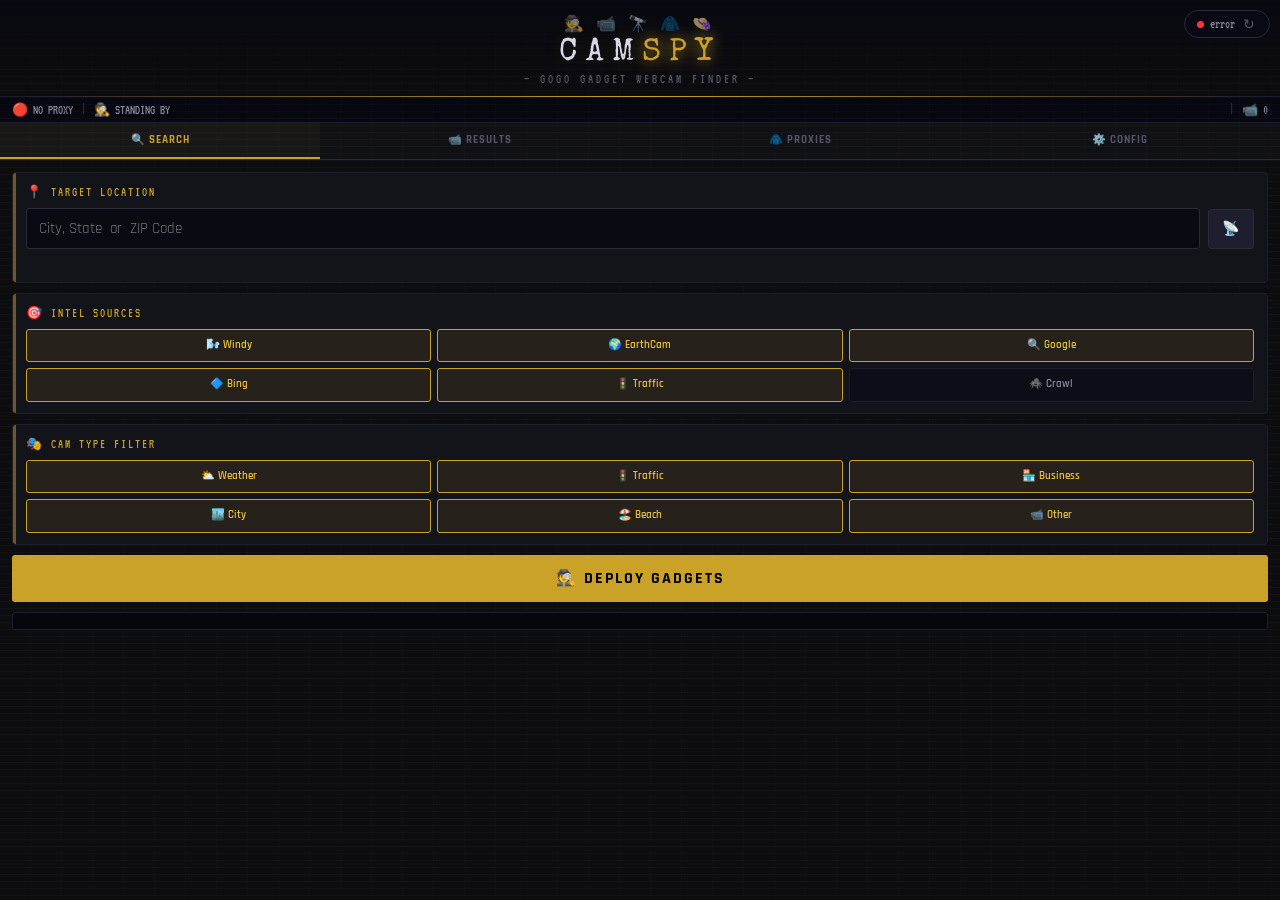
<file: android/app/src/main/assets/index.html>
<!DOCTYPE html>
<html lang="en">
<head>
<meta charset="UTF-8"/>
<meta name="viewport" content="width=device-width, initial-scale=1.0, maximum-scale=1.0, user-scalable=no"/>
<title>CamSpy</title>
<link href="https://fonts.googleapis.com/css2?family=Special+Elite&family=VT323&family=Rajdhani:wght@400;600;700&display=swap" rel="stylesheet"/>
<style>
:root {
  --bg:#0d0d0f; --bg2:#111115; --panel:#13131a;
  --border:#2a2a3a; --border2:#1e1e2e;
  --gold:#c9a227; --gold2:#e8c040;
  --green:#00ff88; --red:#ff3333; --blue:#4499ff;
  --text:#d8d8e8; --text2:#888899; --text3:#555566;
}
*{box-sizing:border-box;margin:0;padding:0;-webkit-tap-highlight-color:transparent;}
html,body{width:100%;height:100%;background:var(--bg);color:var(--text);font-family:'Rajdhani',sans-serif;font-size:15px;overflow:hidden;}
#app{display:flex;flex-direction:column;height:100vh;width:100%;overflow:hidden;position:relative;}

/* Rain bg */
.rain-bg{position:fixed;inset:0;pointer-events:none;z-index:0;
  background:repeating-linear-gradient(180deg,transparent,transparent 6px,rgba(120,160,255,0.04) 6px,rgba(120,160,255,0.04) 7px),
  repeating-linear-gradient(90deg,transparent,transparent 30px,rgba(120,160,255,0.02) 30px,rgba(120,160,255,0.02) 31px);}

/* ── IP Badge ─────────────────────────────────── */
.ip-badge{
  position:absolute;top:10px;right:10px;z-index:100;
  background:rgba(10,10,20,0.92);border:1px solid var(--border);
  border-radius:20px;padding:5px 12px;
  display:flex;align-items:center;gap:6px;
  font-family:'VT323',monospace;font-size:13px;
  backdrop-filter:blur(4px);
}
.ip-dot{width:7px;height:7px;border-radius:50%;background:var(--text3);flex-shrink:0;transition:background 0.3s;}
.ip-dot.ok{background:var(--green);box-shadow:0 0 6px var(--green);}
.ip-dot.proxy{background:var(--gold);box-shadow:0 0 6px var(--gold);}
.ip-dot.loading{background:var(--blue);animation:pulse 1s ease-in-out infinite;}
.ip-dot.error{background:var(--red);}
.ip-text{color:var(--text2);font-size:13px;}
.ip-refresh{background:none;border:none;color:var(--text3);cursor:pointer;font-size:14px;padding:0 2px;}

/* ── Header ───────────────────────────────────── */
.header{
  padding:14px 16px 10px;
  background:linear-gradient(180deg,#080810 0%,transparent 100%);
  border-bottom:1px solid #1a1a2a;
  position:relative;z-index:1;
  text-align:center;
  flex-shrink:0;
}
.header::after{content:'';position:absolute;bottom:-1px;left:0;right:0;height:1px;
  background:linear-gradient(90deg,transparent,var(--gold),transparent);}
.emoji-row{font-size:16px;letter-spacing:4px;opacity:0.6;margin-bottom:3px;}
.title{font-family:'Special Elite',cursive;font-size:32px;letter-spacing:8px;
  color:var(--text);text-shadow:0 0 20px rgba(201,162,39,0.2);line-height:1;}
.title span{color:var(--gold);text-shadow:0 0 15px var(--gold);}
.subtitle{font-family:'VT323',monospace;font-size:13px;color:var(--text3);letter-spacing:3px;margin-top:3px;}

/* ── Status bar ───────────────────────────────── */
.statusbar{
  display:flex;align-items:center;gap:8px;
  padding:5px 12px;background:#070710;
  font-family:'VT323',monospace;font-size:13px;color:var(--text2);
  border-bottom:1px solid var(--border2);flex-shrink:0;
  overflow:hidden;
}
.sep{color:var(--border);}
#scan-status{flex:1;white-space:nowrap;overflow:hidden;text-overflow:ellipsis;}

/* ── Tabs ─────────────────────────────────────── */
.tabs{display:flex;background:var(--bg2);border-bottom:1px solid var(--border);flex-shrink:0;}
.tab{flex:1;padding:10px 4px;background:none;border:none;
  border-bottom:2px solid transparent;color:var(--text3);
  font-family:'Rajdhani',sans-serif;font-size:11px;font-weight:700;
  letter-spacing:1px;cursor:pointer;transition:all 0.2s;}
.tab.active{color:var(--gold);border-bottom-color:var(--gold);background:rgba(201,162,39,0.05);}

/* ── Content ──────────────────────────────────── */
.tab-content{display:none;flex-direction:column;gap:10px;
  padding:12px 12px;overflow-y:auto;flex:1;position:relative;z-index:1;}
.tab-content.active{display:flex;}

/* ── Panel ────────────────────────────────────── */
.panel{background:var(--panel);border:1px solid var(--border2);border-radius:4px;
  padding:11px 13px;position:relative;}
.panel::before{content:'';position:absolute;top:0;left:0;width:3px;height:100%;
  background:var(--gold);border-radius:4px 0 0 4px;opacity:0.5;}
.panel-label{font-family:'VT323',monospace;font-size:13px;letter-spacing:2px;
  color:var(--gold);margin-bottom:9px;}

/* ── Inputs ───────────────────────────────────── */
.spy-input{background:#0a0a12;border:1px solid var(--border);color:var(--text);
  padding:10px 12px;font-family:'Rajdhani',sans-serif;font-size:15px;
  border-radius:3px;width:100%;outline:none;}
.spy-input:focus{border-color:var(--gold);}
.spy-textarea{width:100%;background:#0a0a12;border:1px solid var(--border);color:var(--text);
  padding:9px 12px;font-family:'VT323',monospace;font-size:13px;
  border-radius:3px;resize:vertical;min-height:80px;line-height:1.6;outline:none;}
.spy-select{background:#0a0a12;border:1px solid var(--border);color:var(--text);
  padding:9px 10px;font-family:'Rajdhani',sans-serif;font-size:14px;
  border-radius:3px;width:100%;outline:none;}
.input-row{display:flex;gap:8px;align-items:center;}

/* ── Buttons ──────────────────────────────────── */
.spy-btn{cursor:pointer;border:none;font-family:'Rajdhani',sans-serif;font-weight:700;
  letter-spacing:1px;border-radius:3px;padding:10px 18px;font-size:14px;transition:all 0.15s;}
.spy-btn:active{transform:scale(0.97);}
.spy-btn.primary{background:var(--gold);color:#000;}
.spy-btn.secondary{background:#1e1e2e;border:1px solid var(--border);color:var(--text);}
.spy-btn.danger{background:#1a0808;border:1px solid #441111;color:var(--red);}
.spy-btn.big{padding:13px 28px;font-size:16px;letter-spacing:2px;width:100%;}
.spy-btn.sm{padding:6px 12px;font-size:12px;}
.btn-row{display:flex;gap:8px;flex-wrap:wrap;}

/* ── Toggles ──────────────────────────────────── */
.source-grid{display:grid;grid-template-columns:repeat(3,1fr);gap:6px;}
.source-toggle{cursor:pointer;}
.source-toggle input{display:none;}
.toggle-box{display:block;padding:8px 6px;background:#0d0d18;border:1px solid var(--border2);
  border-radius:3px;font-size:11px;font-weight:600;color:var(--text2);
  text-align:center;transition:all 0.15s;line-height:1.4;}
.source-toggle input:checked + .toggle-box{
  background:rgba(201,162,39,0.1);border-color:var(--gold);color:var(--gold2);}

/* ── Proxy mode toggle ────────────────────────── */
.proxy-mode-row{display:flex;gap:8px;margin-bottom:10px;}
.mode-btn{flex:1;padding:8px 6px;background:#0d0d18;border:1px solid var(--border2);
  border-radius:3px;font-size:12px;font-weight:700;color:var(--text2);
  text-align:center;cursor:pointer;letter-spacing:1px;font-family:'Rajdhani',sans-serif;}
.mode-btn.active{background:rgba(201,162,39,0.12);border-color:var(--gold);color:var(--gold2);}

/* ── Log ──────────────────────────────────────── */
.log-box{background:#06060d;border:1px solid var(--border2);border-radius:3px;
  padding:8px 10px;max-height:120px;overflow-y:auto;
  font-family:'VT323',monospace;font-size:13px;line-height:1.7;}
.log-entry{display:block;}
.log-entry.info{color:var(--text3);}
.log-entry.success{color:var(--green);}
.log-entry.warn{color:var(--gold);}
.log-entry.error{color:var(--red);}
.log-entry.source{color:var(--blue);}

/* ── Location tag ─────────────────────────────── */
.location-tag{font-family:'VT323',monospace;font-size:13px;color:var(--green);
  margin-top:6px;min-height:16px;letter-spacing:1px;}

/* ── Results ──────────────────────────────────── */
.results-toolbar{display:flex;gap:8px;align-items:center;padding-bottom:8px;
  border-bottom:1px solid var(--border2);}
.results-toolbar .spy-input{flex:1;}
.results-grid{display:flex;flex-direction:column;gap:8px;}
.result-card{background:var(--panel);border:1px solid var(--border2);
  border-left:3px solid var(--gold);border-radius:4px;overflow:hidden;}
.card-thumb{width:100%;height:80px;background:#08080f;display:flex;
  align-items:center;justify-content:center;font-size:28px;color:var(--text3);}
.card-thumb img{width:100%;height:100%;object-fit:cover;}
.card-body{padding:8px 10px;}
.card-title{font-weight:700;font-size:14px;color:var(--text);
  white-space:nowrap;overflow:hidden;text-overflow:ellipsis;margin-bottom:4px;}
.card-meta{font-family:'VT323',monospace;font-size:12px;color:var(--text3);
  display:flex;gap:6px;flex-wrap:wrap;align-items:center;}
.badge{border-radius:2px;padding:1px 7px;font-size:11px;}
.badge-source{background:rgba(201,162,39,0.1);color:var(--gold);border:1px solid rgba(201,162,39,0.2);}
.badge-live{background:rgba(0,255,136,0.1);color:var(--green);border:1px solid rgba(0,255,136,0.2);}
.card-actions{display:flex;gap:4px;padding:6px 10px;border-top:1px solid var(--border2);}
.card-act{flex:1;padding:5px;background:none;border:1px solid var(--border2);
  border-radius:2px;color:var(--text3);font-size:11px;cursor:pointer;
  font-family:'Rajdhani',sans-serif;font-weight:700;text-align:center;}
.card-act:active{border-color:var(--gold);color:var(--gold);}

/* ── Proxy list ───────────────────────────────── */
.proxy-list{display:flex;flex-direction:column;gap:5px;max-height:260px;overflow-y:auto;}
.proxy-item{display:flex;align-items:center;gap:7px;padding:8px 10px;
  background:#0a0a14;border:1px solid var(--border2);border-radius:3px;
  font-family:'VT323',monospace;font-size:13px;}
.proxy-item.ok{border-left:3px solid var(--green);}
.proxy-item.dead{border-left:3px solid var(--red);opacity:0.45;}
.proxy-item.testing{border-left:3px solid var(--gold);}
.proxy-item.active-proxy{border-left:3px solid var(--gold);background:rgba(201,162,39,0.06);}
.proxy-addr{flex:1;color:var(--text2);overflow:hidden;text-overflow:ellipsis;white-space:nowrap;}
.proxy-lat{color:var(--green);font-size:11px;flex-shrink:0;}
.pact-btn{background:none;border:1px solid var(--border2);color:var(--text3);
  padding:3px 8px;font-size:11px;cursor:pointer;border-radius:2px;
  font-family:'Rajdhani',sans-serif;font-weight:700;flex-shrink:0;}
.pact-btn:active{border-color:var(--gold);color:var(--gold);}

/* ── Settings ─────────────────────────────────── */
.setting-row{display:flex;align-items:center;justify-content:space-between;
  margin-bottom:10px;color:var(--text2);font-size:14px;}
.setting-row label{flex:1;}
.setting-row .spy-input{width:80px;}
.toggle-switch{position:relative;width:44px;height:24px;flex-shrink:0;}
.toggle-switch input{opacity:0;width:0;height:0;}
.toggle-slider{position:absolute;inset:0;background:#1e1e2e;border:1px solid var(--border);
  border-radius:24px;cursor:pointer;transition:0.3s;}
.toggle-slider::before{content:'';position:absolute;height:16px;width:16px;
  left:3px;bottom:3px;background:var(--text3);border-radius:50%;transition:0.3s;}
.toggle-switch input:checked + .toggle-slider{background:rgba(201,162,39,0.2);border-color:var(--gold);}
.toggle-switch input:checked + .toggle-slider::before{transform:translateX(20px);background:var(--gold);}

/* ── Empty state ──────────────────────────────── */
.empty-state{text-align:center;padding:30px 20px;color:var(--text3);font-size:14px;line-height:2;}
.empty-icon{font-size:36px;margin-bottom:8px;opacity:0.4;}

/* ── Search actions ───────────────────────────── */
.search-actions{display:flex;flex-direction:column;gap:8px;}

/* ── Animations ───────────────────────────────── */
@keyframes pulse{0%,100%{opacity:1;}50%{opacity:0.3;}}
@keyframes blink{50%{opacity:0;}}
.blink{animation:blink 1s step-end infinite;}
@keyframes slidein{from{opacity:0;transform:translateY(8px);}to{opacity:1;transform:none;}}
.result-card{animation:slidein 0.25s ease both;}

/* ── Scrollbars ───────────────────────────────── */
::-webkit-scrollbar{width:3px;}
::-webkit-scrollbar-thumb{background:#1e1e2e;}
</style>
</head>
<body>
<div id="app">
  <div class="rain-bg"></div>

  <!-- IP Badge (top right) -->
  <div class="ip-badge" id="ip-badge">
    <div class="ip-dot loading" id="ip-dot"></div>
    <span class="ip-text" id="ip-text">checking...</span>
    <button class="ip-refresh" onclick="refreshIp()" title="Refresh IP">↻</button>
  </div>

  <!-- Header -->
  <div class="header">
    <div class="emoji-row">🕵️ 📹 🔭 🧥 👒</div>
    <div class="title">CAM<span>SPY</span></div>
    <div class="subtitle">— GOGO GADGET WEBCAM FINDER —</div>
  </div>

  <!-- Status bar -->
  <div class="statusbar">
    <span id="proxy-status">🔴 NO PROXY</span>
    <span class="sep">|</span>
    <span id="scan-status">🕵️ STANDING BY</span>
    <span class="sep">|</span>
    <span id="result-count">📹 0</span>
  </div>

  <!-- Tabs -->
  <div class="tabs">
    <button class="tab active" data-tab="search">🔍 SEARCH</button>
    <button class="tab" data-tab="results">📹 RESULTS</button>
    <button class="tab" data-tab="proxies">🧥 PROXIES</button>
    <button class="tab" data-tab="settings">⚙️ CONFIG</button>
  </div>

  <!-- ═══ SEARCH TAB ═══ -->
  <div class="tab-content active" id="tab-search">
    <div class="panel">
      <div class="panel-label">📍 TARGET LOCATION</div>
      <div class="input-row">
        <input type="text" id="location-input" class="spy-input" placeholder="City, State  or  ZIP Code"/>
        <button class="spy-btn secondary" style="padding:10px 13px;flex-shrink:0" onclick="useGeolocation()">📡</button>
      </div>
      <div class="location-tag" id="location-tag"></div>
    </div>

    <div class="panel">
      <div class="panel-label">🎯 INTEL SOURCES</div>
      <div class="source-grid">
        <label class="source-toggle"><input type="checkbox" id="src-windy" checked/><span class="toggle-box">🌬️ Windy</span></label>
        <label class="source-toggle"><input type="checkbox" id="src-earthcam" checked/><span class="toggle-box">🌍 EarthCam</span></label>
        <label class="source-toggle"><input type="checkbox" id="src-google" checked/><span class="toggle-box">🔍 Google</span></label>
        <label class="source-toggle"><input type="checkbox" id="src-bing" checked/><span class="toggle-box">🔷 Bing</span></label>
        <label class="source-toggle"><input type="checkbox" id="src-traffic" checked/><span class="toggle-box">🚦 Traffic</span></label>
        <label class="source-toggle"><input type="checkbox" id="src-crawl"/><span class="toggle-box">🕷️ Crawl</span></label>
      </div>
    </div>

    <div class="panel">
      <div class="panel-label">🎭 CAM TYPE FILTER</div>
      <div class="source-grid">
        <label class="source-toggle"><input type="checkbox" class="cam-type" value="weather" checked/><span class="toggle-box">⛅ Weather</span></label>
        <label class="source-toggle"><input type="checkbox" class="cam-type" value="traffic" checked/><span class="toggle-box">🚦 Traffic</span></label>
        <label class="source-toggle"><input type="checkbox" class="cam-type" value="business" checked/><span class="toggle-box">🏪 Business</span></label>
        <label class="source-toggle"><input type="checkbox" class="cam-type" value="city" checked/><span class="toggle-box">🏙️ City</span></label>
        <label class="source-toggle"><input type="checkbox" class="cam-type" value="beach" checked/><span class="toggle-box">🏖️ Beach</span></label>
        <label class="source-toggle"><input type="checkbox" class="cam-type" value="other" checked/><span class="toggle-box">📹 Other</span></label>
      </div>
    </div>

    <div class="search-actions">
      <button id="search-btn" class="spy-btn primary big" onclick="startSearch()">🕵️ DEPLOY GADGETS</button>
      <button id="stop-btn" class="spy-btn danger big" style="display:none" onclick="stopSearch()">✋ ABORT MISSION</button>
    </div>

    <div class="log-box" id="search-log"></div>
  </div>

  <!-- ═══ RESULTS TAB ═══ -->
  <div class="tab-content" id="tab-results">
    <div class="results-toolbar">
      <input type="text" id="results-filter" class="spy-input" placeholder="🔍 filter..." oninput="renderResults()"/>
      <button class="spy-btn secondary sm" onclick="exportCSV()">💾</button>
    </div>
    <div id="results-grid" class="results-grid">
      <div class="empty-state"><div class="empty-icon">🕵️</div>No intel yet.<br/>Deploy gadgets first.</div>
    </div>
  </div>

  <!-- ═══ PROXIES TAB ═══ -->
  <div class="tab-content" id="tab-proxies">
    <div class="panel">
      <div class="panel-label">🔀 PROXY MODE</div>
      <div class="proxy-mode-row">
        <div class="mode-btn active" id="mode-locked" onclick="setProxyMode('locked')">🔒 LOCKED TO 1</div>
        <div class="mode-btn" id="mode-auto" onclick="setProxyMode('auto')">🔄 AUTO-ROTATE</div>
      </div>
      <div id="mode-desc" style="font-size:12px;color:var(--text3);font-family:'VT323',monospace;letter-spacing:1px;">
        All requests use the same proxy. Tap USE on a proxy to activate it.
      </div>
    </div>

    <div class="panel">
      <div class="panel-label">📥 ADD PROXIES</div>
      <div class="btn-row" style="margin-bottom:8px;">
        <button class="spy-btn secondary sm" onclick="fetchFreeProxies()" id="fetch-btn">📥 Fetch Free</button>
        <button class="spy-btn secondary sm" onclick="testAllProxies()" id="test-btn">🧪 Test All</button>
        <button class="spy-btn danger sm" onclick="clearProxies()">🗑️ Clear</button>
      </div>
      <textarea id="proxy-input" class="spy-textarea" placeholder="Paste proxies (one per line):&#10;192.168.1.1:8080&#10;socks5://10.0.0.1:1080"></textarea>
      <button class="spy-btn primary sm" onclick="addProxies()" style="width:100%">➕ Add to Pool</button>
    </div>

    <div class="panel">
      <div class="panel-label">📋 PROXY POOL <span id="proxy-count" style="color:var(--text3)"></span></div>
      <div id="proxy-list" class="proxy-list">
        <div class="empty-state" style="padding:16px">No proxies loaded.</div>
      </div>
    </div>
  </div>

  <!-- ═══ SETTINGS TAB ═══ -->
  <div class="tab-content" id="tab-settings">
    <div class="panel">
      <div class="panel-label">⏱️ RATE LIMITING</div>
      <div class="setting-row">
        <label>Request delay (ms)</label>
        <input type="number" id="req-delay" class="spy-input" value="2000" min="500" max="30000"/>
      </div>
      <div class="setting-row">
        <label>Random jitter (ms)</label>
        <input type="number" id="req-jitter" class="spy-input" value="1500" min="0" max="10000"/>
      </div>
    </div>
    <div class="panel">
      <div class="panel-label">🔍 SEARCH</div>
      <div class="setting-row">
        <label>Search radius (km)</label>
        <input type="number" id="search-radius" class="spy-input" value="50" min="5" max="500"/>
      </div>
      <div class="setting-row">
        <label>Max results / source</label>
        <input type="number" id="max-results" class="spy-input" value="20" min="5" max="100"/>
      </div>
      <div class="setting-row">
        <label>Rotate User-Agent</label>
        <label class="toggle-switch">
          <input type="checkbox" id="rotate-ua" checked/>
          <span class="toggle-slider"></span>
        </label>
      </div>
    </div>
    <div class="panel">
      <div class="panel-label">💾 DATA</div>
      <div class="btn-row">
        <button class="spy-btn primary sm" onclick="saveSettings()">💾 Save</button>
        <button class="spy-btn danger sm" onclick="clearResults()">🗑️ Clear Results</button>
        <button class="spy-btn secondary sm" onclick="exportJSON()">📤 JSON</button>
      </div>
    </div>
    <div style="text-align:center;padding:16px;color:var(--text3);font-size:12px;font-family:'VT323',monospace;letter-spacing:1px;line-height:2;">
      🕵️ CamSpy v1.0 — GoGo Gadget Webcam Finder<br/>
      Finds publicly shared webcams from businesses,<br/>
      traffic agencies, and public cam directories.<br/>
      For legal use on publicly accessible cameras only.
    </div>
  </div>
</div>

<script src="app.js"></script>
</body>
</html>
</file>
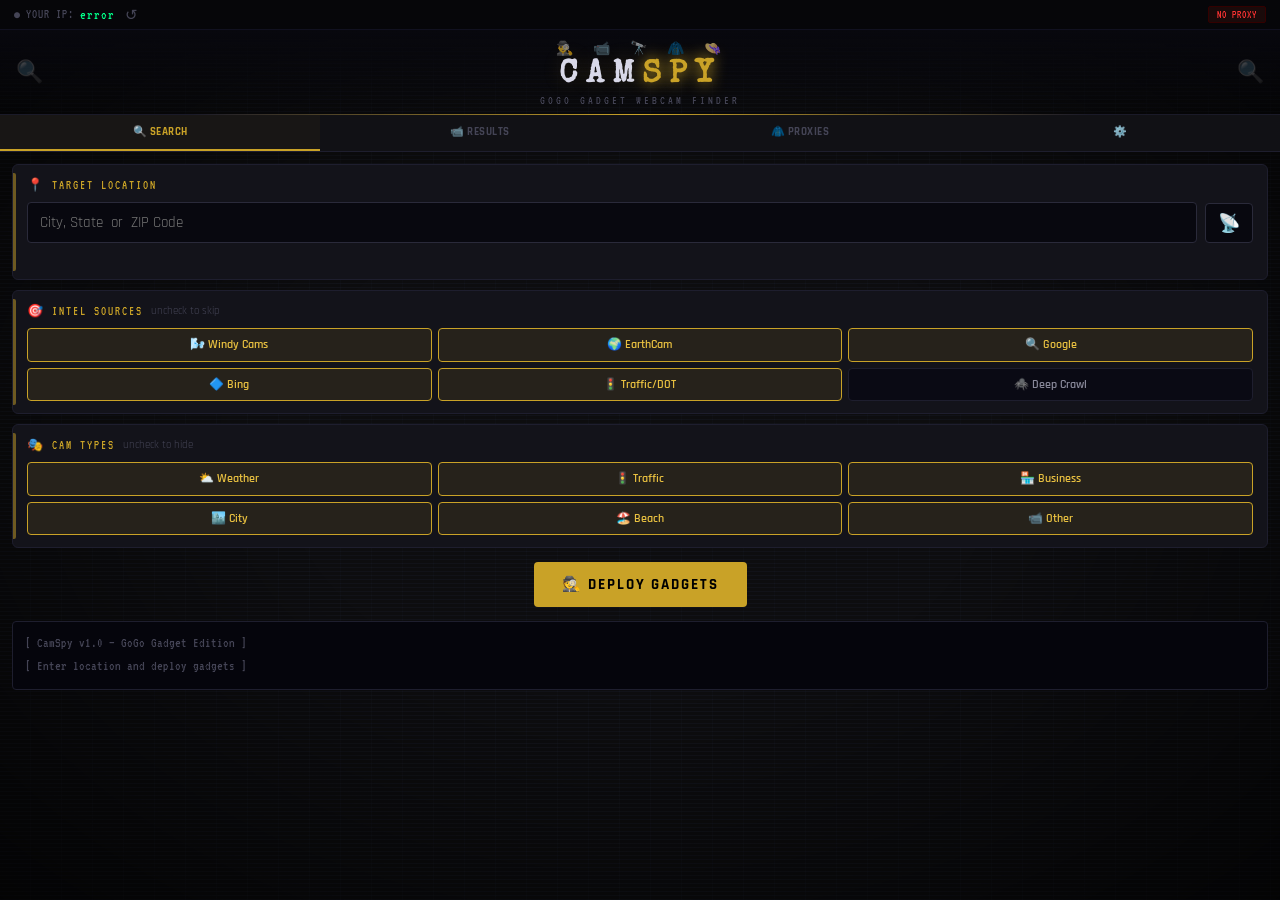
<file: app/src/main/assets/www/index.html>
<!DOCTYPE html>
<html lang="en">
<head>
  <meta charset="UTF-8" />
  <meta name="viewport" content="width=device-width, initial-scale=1.0, maximum-scale=1.0, user-scalable=no" />
  <title>CamSpy</title>
  <link rel="preconnect" href="https://fonts.googleapis.com">
  <link href="https://fonts.googleapis.com/css2?family=Special+Elite&family=VT323&family=Rajdhani:wght@400;600;700&display=swap" rel="stylesheet">
  <link rel="stylesheet" href="css/app.css" />
</head>
<body>
  <div id="app">

    <!-- Animated rain background -->
    <div class="bg-layer">
      <div class="rain-canvas" id="rainCanvas"></div>
      <div class="vignette"></div>
    </div>

    <!-- ═══ IP STATUS BAR (top corner) ═══ -->
    <div class="ip-bar">
      <div class="ip-indicator" id="ipIndicator">
        <span class="ip-dot" id="ipDot">●</span>
        <span class="ip-label">YOUR IP:</span>
        <span class="ip-value" id="ipValue">checking...</span>
        <button class="ip-refresh" id="ipRefreshBtn" title="Refresh IP">↺</button>
      </div>
      <div class="ip-proxy-badge" id="proxyBadge">NO PROXY</div>
    </div>

    <!-- ═══ HEADER ═══ -->
    <header class="header">
      <div class="header-spy-left">🔍</div>
      <div class="header-center">
        <div class="header-emojis">🕵️‍♂️ &nbsp;📹&nbsp; 🔭 &nbsp;🧥&nbsp; 👒</div>
        <h1 class="title">CAM<span class="gold">SPY</span></h1>
        <div class="subtitle">GOGO GADGET WEBCAM FINDER</div>
      </div>
      <div class="header-spy-right">🔍</div>
    </header>

    <!-- ═══ TABS ═══ -->
    <nav class="tabs">
      <button class="tab active" data-tab="search">🔍 SEARCH</button>
      <button class="tab" data-tab="results">📹 RESULTS <span class="badge" id="resultsBadge" style="display:none">0</span></button>
      <button class="tab" data-tab="proxies">🧥 PROXIES <span class="badge proxy-badge-count" id="proxyBadgeCount" style="display:none">0</span></button>
      <button class="tab" data-tab="settings">⚙️</button>
    </nav>

    <!-- ═══ TAB: SEARCH ═══ -->
    <div class="tab-content active" id="tab-search">

      <div class="panel">
        <div class="panel-title">📍 TARGET LOCATION</div>
        <div class="input-row">
          <input type="text" id="locationInput" class="field" placeholder="City, State  or  ZIP Code" />
          <button class="icon-btn" id="geoBtn">📡</button>
        </div>
        <div class="location-resolved" id="locationResolved"></div>
      </div>

      <div class="panel">
        <div class="panel-title">🎯 INTEL SOURCES
          <span class="panel-sub">uncheck to skip</span>
        </div>
        <div class="toggle-grid">
          <label class="tog"><input type="checkbox" id="srcWindy" checked><span>🌬️ Windy Cams</span></label>
          <label class="tog"><input type="checkbox" id="srcEarthcam" checked><span>🌍 EarthCam</span></label>
          <label class="tog"><input type="checkbox" id="srcGoogle" checked><span>🔍 Google</span></label>
          <label class="tog"><input type="checkbox" id="srcBing" checked><span>🔷 Bing</span></label>
          <label class="tog"><input type="checkbox" id="srcTraffic" checked><span>🚦 Traffic/DOT</span></label>
          <label class="tog"><input type="checkbox" id="srcCrawl"><span>🕷️ Deep Crawl</span></label>
        </div>
      </div>

      <div class="panel">
        <div class="panel-title">🎭 CAM TYPES
          <span class="panel-sub">uncheck to hide</span>
        </div>
        <div class="toggle-grid">
          <label class="tog"><input type="checkbox" class="camType" value="weather" checked><span>⛅ Weather</span></label>
          <label class="tog"><input type="checkbox" class="camType" value="traffic" checked><span>🚦 Traffic</span></label>
          <label class="tog"><input type="checkbox" class="camType" value="business" checked><span>🏪 Business</span></label>
          <label class="tog"><input type="checkbox" class="camType" value="city" checked><span>🏙️ City</span></label>
          <label class="tog"><input type="checkbox" class="camType" value="beach" checked><span>🏖️ Beach</span></label>
          <label class="tog"><input type="checkbox" class="camType" value="other" checked><span>📹 Other</span></label>
        </div>
      </div>

      <div class="search-actions">
        <button class="btn-primary big" id="searchBtn">🕵️ DEPLOY GADGETS</button>
        <button class="btn-danger big" id="stopBtn" style="display:none">✋ ABORT</button>
      </div>

      <div class="log-box" id="logBox">
        <div class="log-line info">[ CamSpy v1.0 — GoGo Gadget Edition ]</div>
        <div class="log-line info">[ Enter location and deploy gadgets ]</div>
      </div>

    </div>

    <!-- ═══ TAB: RESULTS ═══ -->
    <div class="tab-content" id="tab-results">
      <div class="results-bar">
        <input type="text" class="field small" id="filterInput" placeholder="🔍 filter..." />
        <select class="field small sel" id="sortSelect">
          <option value="recent">Recent</option>
          <option value="source">Source</option>
          <option value="live">Live First</option>
        </select>
        <button class="btn-secondary small" id="exportBtn">💾</button>
      </div>
      <div class="results-grid" id="resultsGrid">
        <div class="empty-state">
          <div class="empty-icon">🕵️</div>
          <div>No intel yet.<br/>Go deploy gadgets.</div>
        </div>
      </div>
    </div>

    <!-- ═══ TAB: PROXIES ═══ -->
    <div class="tab-content" id="tab-proxies">

      <!-- Proxy mode toggle -->
      <div class="panel">
        <div class="panel-title">🔀 PROXY MODE</div>
        <div class="proxy-mode-row">
          <button class="mode-btn active" id="modeLocked" data-mode="locked">
            🔒 LOCKED<br/><small>1 proxy always</small>
          </button>
          <button class="mode-btn" id="modeRotate" data-mode="rotate">
            🔄 AUTO-ROTATE<br/><small>per-request</small>
          </button>
        </div>
        <div class="mode-desc" id="modeDesc">Using single locked proxy for all requests.</div>
      </div>

      <!-- Proxy pool -->
      <div class="panel">
        <div class="panel-title">🌐 PROXY POOL</div>
        <div class="proxy-actions-row">
          <button class="btn-secondary small" id="fetchProxiesBtn">📥 Fetch Free</button>
          <button class="btn-secondary small" id="testAllBtn">🧪 Test All</button>
          <button class="btn-danger small" id="clearProxiesBtn">🗑️ Clear</button>
        </div>
        <textarea class="field textarea" id="proxyInput"
          placeholder="Paste proxies (one per line):&#10;192.168.1.1:8080&#10;socks5://10.0.0.1:1080&#10;http://user:pass@1.2.3.4:3128"></textarea>
        <button class="btn-primary small" id="addProxiesBtn" style="margin-top:8px">➕ Add Proxies</button>
      </div>

      <div class="panel">
        <div class="panel-title">📋 PROXY LIST <span class="panel-sub" id="proxyStats"></span></div>
        <div class="proxy-list" id="proxyList">
          <div class="empty-state small">No proxies. Fetch free ones or paste above.</div>
        </div>
      </div>

    </div>

    <!-- ═══ TAB: SETTINGS ═══ -->
    <div class="tab-content" id="tab-settings">
      <div class="panel">
        <div class="panel-title">⏱️ RATE LIMITING</div>
        <div class="setting-row">
          <label>Request delay (ms)</label>
          <input type="number" class="field tiny" id="reqDelay" value="2000" min="500" max="30000" />
        </div>
        <div class="setting-row">
          <label>Random jitter (ms)</label>
          <input type="number" class="field tiny" id="reqJitter" value="1500" min="0" max="10000" />
        </div>
      </div>
      <div class="panel">
        <div class="panel-title">🔍 SEARCH</div>
        <div class="setting-row">
          <label>Search radius (km)</label>
          <input type="number" class="field tiny" id="searchRadius" value="50" min="5" max="500" />
        </div>
        <div class="setting-row">
          <label>Max results / source</label>
          <input type="number" class="field tiny" id="maxResults" value="20" min="5" max="100" />
        </div>
        <div class="setting-row">
          <label>Rotate User-Agent</label>
          <input type="checkbox" id="rotateUA" checked />
        </div>
      </div>
      <div class="panel">
        <div class="panel-title">💾 DATA</div>
        <div class="btns-row">
          <button class="btn-primary small" id="saveSettingsBtn">💾 Save</button>
          <button class="btn-danger small" id="clearResultsBtn">🗑️ Clear Results</button>
          <button class="btn-secondary small" id="exportJsonBtn">📤 JSON</button>
        </div>
      </div>
      <div class="about">
        <div>🕵️ <strong>CamSpy v1.0</strong></div>
        <div>GoGo Gadget Webcam Finder</div>
        <div style="margin-top:8px;opacity:0.4;font-size:11px">For legal use on publicly shared cameras only.</div>
      </div>
    </div>

    <!-- GoGo Gadget arm easter egg -->
    <div class="gadget-popup" id="gadgetPopup">🦾📹 GOGO GADGET WEBCAM!</div>

  </div><!-- #app -->

  <script src="js/bridge.js"></script>
  <script src="js/search.js"></script>
  <script src="js/proxies.js"></script>
  <script src="js/app.js"></script>
</body>
</html>
</file>
<file: app/src/main/assets/www/css/app.css>
@import url('https://fonts.googleapis.com/css2?family=Special+Elite&family=VT323&family=Rajdhani:wght@400;600;700&display=swap');

:root {
  --bg: #0d0d0f;
  --bg2: #111115;
  --panel: #13131a;
  --border: #2a2a3a;
  --border2: #1e1e2e;
  --gold: #c9a227;
  --gold2: #e8c040;
  --green: #00ff88;
  --red: #ff3333;
  --blue: #4499ff;
  --text: #d8d8e8;
  --text2: #888899;
  --text3: #444455;
}

*, *::before, *::after { box-sizing: border-box; margin: 0; padding: 0; -webkit-tap-highlight-color: transparent; }

html, body {
  width: 100%;
  height: 100%;
  overflow: hidden;
  background: var(--bg);
  color: var(--text);
  font-family: 'Rajdhani', sans-serif;
  font-size: 15px;
  -webkit-font-smoothing: antialiased;
}

#app {
  width: 100%;
  height: 100vh;
  display: flex;
  flex-direction: column;
  overflow: hidden;
  position: relative;
}

/* ─── Background ─── */
.bg-layer {
  position: fixed;
  inset: 0;
  pointer-events: none;
  z-index: 0;
}

.rain-canvas {
  position: absolute;
  inset: 0;
  background:
    repeating-linear-gradient(
      180deg,
      transparent 0px, transparent 3px,
      rgba(120,160,255,0.04) 3px, rgba(120,160,255,0.04) 4px
    ),
    repeating-linear-gradient(
      90deg,
      transparent 0px, transparent 30px,
      rgba(120,160,255,0.02) 30px, rgba(120,160,255,0.02) 31px
    );
  animation: rain 0.3s linear infinite;
}
@keyframes rain { to { background-position: 0 40px, 0 0; } }

.vignette {
  position: absolute;
  inset: 0;
  background: radial-gradient(ellipse at center, transparent 40%, rgba(0,0,0,0.7) 100%);
}

/* ─── IP Bar ─── */
.ip-bar {
  position: relative;
  z-index: 10;
  display: flex;
  align-items: center;
  justify-content: space-between;
  padding: 6px 14px;
  background: #060609;
  border-bottom: 1px solid #111120;
  font-family: 'VT323', monospace;
  font-size: 13px;
  flex-shrink: 0;
}

.ip-indicator {
  display: flex;
  align-items: center;
  gap: 6px;
}

.ip-dot {
  font-size: 10px;
  color: var(--text3);
  animation: pulse-dot 2s ease-in-out infinite;
}
.ip-dot.live { color: var(--green); }
.ip-dot.proxy { color: var(--gold); }
@keyframes pulse-dot { 0%,100% { opacity: 1; } 50% { opacity: 0.3; } }

.ip-label { color: var(--text3); letter-spacing: 1px; }
.ip-value { color: var(--green); letter-spacing: 1px; font-size: 14px; }
.ip-value.proxied { color: var(--gold); }

.ip-refresh {
  background: none;
  border: none;
  color: var(--text3);
  font-size: 15px;
  cursor: pointer;
  padding: 0 4px;
  line-height: 1;
}

.ip-proxy-badge {
  font-size: 11px;
  padding: 2px 8px;
  background: #1a0a0a;
  border: 1px solid #330000;
  border-radius: 2px;
  color: var(--red);
  letter-spacing: 1px;
}
.ip-proxy-badge.active {
  background: rgba(201,162,39,0.1);
  border-color: rgba(201,162,39,0.4);
  color: var(--gold);
}
.ip-proxy-badge.rotate {
  background: rgba(68,153,255,0.1);
  border-color: rgba(68,153,255,0.4);
  color: var(--blue);
}

/* ─── Header ─── */
.header {
  position: relative;
  z-index: 10;
  display: flex;
  align-items: center;
  justify-content: space-between;
  padding: 10px 16px 8px;
  background: linear-gradient(180deg, #08080e 0%, transparent 100%);
  border-bottom: 1px solid #1a1a28;
  flex-shrink: 0;
}

.header::after {
  content: '';
  position: absolute;
  bottom: -1px; left: 15%; right: 15%;
  height: 1px;
  background: linear-gradient(90deg, transparent, var(--gold), transparent);
}

.header-spy-left, .header-spy-right {
  font-size: 22px;
  opacity: 0.25;
  animation: sway 5s ease-in-out infinite;
}
.header-spy-right { animation-delay: 2.5s; }
@keyframes sway { 0%,100% { transform: rotate(-10deg); } 50% { transform: rotate(10deg); } }

.header-center { text-align: center; flex: 1; }

.header-emojis {
  font-size: 14px;
  letter-spacing: 4px;
  opacity: 0.6;
  margin-bottom: 2px;
}

.title {
  font-family: 'Special Elite', cursive;
  font-size: 32px;
  letter-spacing: 8px;
  line-height: 1;
  text-shadow: 0 0 20px rgba(201,162,39,0.2);
}

.gold { color: var(--gold); text-shadow: 0 0 15px var(--gold); }

.subtitle {
  font-family: 'VT323', monospace;
  font-size: 12px;
  color: var(--text3);
  letter-spacing: 3px;
  margin-top: 2px;
}

/* ─── Tabs ─── */
.tabs {
  display: flex;
  background: var(--bg2);
  border-bottom: 1px solid var(--border2);
  position: relative;
  z-index: 10;
  flex-shrink: 0;
}

.tab {
  flex: 1;
  padding: 10px 4px;
  background: none;
  border: none;
  border-bottom: 2px solid transparent;
  color: var(--text3);
  font-family: 'Rajdhani', sans-serif;
  font-size: 11px;
  font-weight: 700;
  letter-spacing: 0.5px;
  cursor: pointer;
  transition: all 0.2s;
  position: relative;
}
.tab.active { color: var(--gold); border-bottom-color: var(--gold); background: rgba(201,162,39,0.04); }

.badge {
  display: inline-block;
  background: var(--gold);
  color: #000;
  border-radius: 10px;
  font-size: 10px;
  padding: 1px 5px;
  font-weight: 700;
  vertical-align: middle;
}
.proxy-badge-count { background: var(--green); }

/* ─── Tab content ─── */
.tab-content {
  display: none;
  flex-direction: column;
  gap: 10px;
  padding: 12px 12px;
  overflow-y: auto;
  flex: 1;
  position: relative;
  z-index: 5;
  -webkit-overflow-scrolling: touch;
}
.tab-content.active { display: flex; }
.tab-content::-webkit-scrollbar { display: none; }

/* ─── Panel ─── */
.panel {
  background: var(--panel);
  border: 1px solid var(--border2);
  border-radius: 6px;
  padding: 12px 14px;
  position: relative;
  flex-shrink: 0;
}
.panel::before {
  content: '';
  position: absolute;
  top: 8px; left: 0;
  width: 3px; height: calc(100% - 16px);
  background: var(--gold);
  border-radius: 0 2px 2px 0;
  opacity: 0.5;
}

.panel-title {
  font-family: 'VT323', monospace;
  font-size: 13px;
  letter-spacing: 2px;
  color: var(--gold);
  margin-bottom: 10px;
  display: flex;
  align-items: center;
  gap: 8px;
}
.panel-sub { font-size: 11px; color: var(--text3); letter-spacing: 0; font-family: 'Rajdhani', sans-serif; }

/* ─── Form fields ─── */
.field {
  background: #08080f;
  border: 1px solid var(--border);
  color: var(--text);
  padding: 10px 12px;
  font-family: 'Rajdhani', sans-serif;
  font-size: 15px;
  border-radius: 4px;
  width: 100%;
  outline: none;
  -webkit-appearance: none;
}
.field:focus { border-color: var(--gold); }
.field.small { width: auto; flex: 1; padding: 8px 10px; font-size: 13px; }
.field.tiny { width: 90px; padding: 7px 10px; font-size: 14px; }
.field.textarea {
  resize: none;
  min-height: 80px;
  font-family: 'VT323', monospace;
  font-size: 14px;
  line-height: 1.6;
  margin-top: 4px;
}
.field.sel { cursor: pointer; background-image: none; }

.input-row { display: flex; gap: 8px; align-items: center; }
.location-resolved {
  font-family: 'VT323', monospace;
  font-size: 14px;
  color: var(--green);
  margin-top: 6px;
  min-height: 18px;
}

.icon-btn {
  background: #08080f;
  border: 1px solid var(--border);
  border-radius: 4px;
  font-size: 18px;
  padding: 8px 12px;
  cursor: pointer;
  flex-shrink: 0;
}

/* ─── Toggle grid ─── */
.toggle-grid {
  display: grid;
  grid-template-columns: repeat(3, 1fr);
  gap: 6px;
}

.tog { cursor: pointer; }
.tog input { display: none; }
.tog span {
  display: block;
  padding: 8px 6px;
  background: #0a0a14;
  border: 1px solid var(--border2);
  border-radius: 4px;
  font-size: 12px;
  font-weight: 600;
  color: var(--text2);
  text-align: center;
  transition: all 0.15s;
  line-height: 1.3;
}
.tog input:checked + span {
  background: rgba(201,162,39,0.1);
  border-color: var(--gold);
  color: var(--gold2);
}

/* ─── Buttons ─── */
.btn-primary, .btn-secondary, .btn-danger {
  cursor: pointer;
  border: none;
  font-family: 'Rajdhani', sans-serif;
  font-weight: 700;
  letter-spacing: 1px;
  border-radius: 4px;
  padding: 10px 18px;
  font-size: 14px;
  transition: all 0.15s;
  -webkit-tap-highlight-color: transparent;
}
.btn-primary { background: var(--gold); color: #000; }
.btn-primary:active { filter: brightness(0.85); }
.btn-secondary { background: #18182a; border: 1px solid var(--border); color: var(--text); }
.btn-secondary:active { filter: brightness(0.85); }
.btn-danger { background: #1a0808; border: 1px solid #330000; color: var(--red); }
.btn-danger:active { filter: brightness(0.85); }
.btn-primary.big, .btn-danger.big { padding: 13px 28px; font-size: 15px; letter-spacing: 2px; }
.btn-primary.small, .btn-secondary.small, .btn-danger.small { padding: 7px 13px; font-size: 12px; }

.search-actions {
  display: flex;
  gap: 10px;
  justify-content: center;
  padding: 4px 0;
}

.btns-row { display: flex; gap: 8px; flex-wrap: wrap; }

/* ─── Log box ─── */
.log-box {
  background: #05050c;
  border: 1px solid var(--border2);
  border-radius: 4px;
  padding: 10px 12px;
  max-height: 160px;
  overflow-y: auto;
  font-family: 'VT323', monospace;
  font-size: 14px;
  line-height: 1.65;
  flex-shrink: 0;
}
.log-box::-webkit-scrollbar { display: none; }
.log-line { display: block; }
.log-line.info { color: var(--text3); }
.log-line.success { color: var(--green); }
.log-line.warn { color: var(--gold); }
.log-line.error { color: var(--red); }
.log-line.source { color: var(--blue); }

/* ─── Results ─── */
.results-bar {
  display: flex;
  gap: 8px;
  align-items: center;
  flex-shrink: 0;
}

.results-grid {
  display: grid;
  grid-template-columns: repeat(2, 1fr);
  gap: 8px;
}

.result-card {
  background: var(--panel);
  border: 1px solid var(--border2);
  border-radius: 6px;
  overflow: hidden;
  transition: border-color 0.15s;
}
.result-card:active { border-color: var(--gold); }

.card-thumb {
  width: 100%;
  height: 80px;
  background: #080810;
  display: flex;
  align-items: center;
  justify-content: center;
  font-size: 28px;
  border-bottom: 1px solid var(--border2);
  position: relative;
  overflow: hidden;
}
.card-thumb img { width: 100%; height: 100%; object-fit: cover; }

.card-body { padding: 8px 10px; }
.card-title {
  font-weight: 700;
  font-size: 13px;
  white-space: nowrap;
  overflow: hidden;
  text-overflow: ellipsis;
  margin-bottom: 4px;
}
.card-tags { display: flex; gap: 4px; flex-wrap: wrap; }
.card-tag {
  font-family: 'VT323', monospace;
  font-size: 11px;
  padding: 1px 6px;
  border-radius: 2px;
  border: 1px solid;
}
.card-tag.source { color: var(--gold); border-color: rgba(201,162,39,0.3); background: rgba(201,162,39,0.05); }
.card-tag.live { color: var(--green); border-color: rgba(0,255,136,0.3); background: rgba(0,255,136,0.05); }

.card-actions {
  display: flex;
  gap: 0;
  border-top: 1px solid var(--border2);
}
.card-btn {
  flex: 1;
  padding: 7px 4px;
  background: none;
  border: none;
  border-right: 1px solid var(--border2);
  color: var(--text3);
  font-size: 13px;
  cursor: pointer;
  font-family: 'Rajdhani', sans-serif;
  font-weight: 600;
  transition: all 0.1s;
}
.card-btn:last-child { border-right: none; }
.card-btn:active { background: rgba(201,162,39,0.1); color: var(--gold); }

/* ─── Proxy Mode ─── */
.proxy-mode-row {
  display: grid;
  grid-template-columns: 1fr 1fr;
  gap: 8px;
  margin-bottom: 10px;
}

.mode-btn {
  padding: 12px 10px;
  background: #0a0a14;
  border: 1px solid var(--border2);
  border-radius: 4px;
  color: var(--text2);
  font-family: 'Rajdhani', sans-serif;
  font-weight: 700;
  font-size: 13px;
  letter-spacing: 1px;
  cursor: pointer;
  text-align: center;
  line-height: 1.4;
  transition: all 0.15s;
}
.mode-btn small { font-size: 11px; font-weight: 400; letter-spacing: 0; display: block; color: var(--text3); }
.mode-btn.active {
  background: rgba(201,162,39,0.1);
  border-color: var(--gold);
  color: var(--gold);
}
.mode-btn.active small { color: rgba(201,162,39,0.6); }

.mode-desc {
  font-family: 'VT323', monospace;
  font-size: 13px;
  color: var(--text3);
  letter-spacing: 1px;
}

/* ─── Proxy actions ─── */
.proxy-actions-row { display: flex; gap: 6px; flex-wrap: wrap; margin-bottom: 10px; }

/* ─── Proxy list ─── */
.proxy-list {
  display: flex;
  flex-direction: column;
  gap: 5px;
  max-height: 240px;
  overflow-y: auto;
}
.proxy-list::-webkit-scrollbar { display: none; }

.proxy-item {
  display: flex;
  align-items: center;
  gap: 8px;
  padding: 8px 10px;
  background: #08080e;
  border: 1px solid var(--border2);
  border-left: 3px solid var(--text3);
  border-radius: 4px;
  font-family: 'VT323', monospace;
  font-size: 13px;
}
.proxy-item.ok { border-left-color: var(--green); }
.proxy-item.dead { border-left-color: var(--red); opacity: 0.5; }
.proxy-item.testing { border-left-color: var(--gold); }
.proxy-item.active-proxy { border-left-color: var(--gold); background: rgba(201,162,39,0.05); }

.proxy-addr { flex: 1; color: var(--text2); font-size: 12px; overflow: hidden; text-overflow: ellipsis; white-space: nowrap; }
.proxy-lat { color: var(--green); font-size: 12px; }
.proxy-ip { color: var(--blue); font-size: 11px; }

.proxy-use-btn {
  background: none;
  border: 1px solid var(--border2);
  color: var(--text3);
  padding: 3px 8px;
  font-size: 11px;
  font-family: 'Rajdhani', sans-serif;
  font-weight: 700;
  border-radius: 3px;
  cursor: pointer;
}
.proxy-use-btn.active-use { border-color: var(--gold); color: var(--gold); }
.proxy-del-btn {
  background: none;
  border: none;
  color: var(--text3);
  font-size: 14px;
  cursor: pointer;
  padding: 0 2px;
}

/* ─── Settings ─── */
.setting-row {
  display: flex;
  align-items: center;
  justify-content: space-between;
  padding: 6px 0;
  border-bottom: 1px solid var(--border2);
  color: var(--text2);
  font-size: 14px;
}
.setting-row:last-child { border-bottom: none; }

/* ─── About ─── */
.about {
  text-align: center;
  padding: 16px;
  background: var(--panel);
  border: 1px solid var(--border2);
  border-radius: 6px;
  color: var(--text2);
  font-size: 14px;
  line-height: 2;
}

/* ─── Empty state ─── */
.empty-state {
  grid-column: 1/-1;
  text-align: center;
  padding: 30px 20px;
  color: var(--text3);
  font-size: 14px;
  line-height: 2;
}
.empty-state.small { padding: 16px; }
.empty-icon { font-size: 36px; margin-bottom: 8px; opacity: 0.4; }

/* ─── GoGo Gadget popup ─── */
.gadget-popup {
  position: fixed;
  bottom: -60px;
  left: 50%;
  transform: translateX(-50%);
  background: var(--gold);
  color: #000;
  font-family: 'Special Elite', cursive;
  font-size: 16px;
  padding: 12px 24px;
  border-radius: 30px;
  white-space: nowrap;
  transition: bottom 0.4s cubic-bezier(0.34, 1.56, 0.64, 1);
  z-index: 999;
  pointer-events: none;
}
.gadget-popup.show { bottom: 20px; }

/* ─── Scrollbar hide ─── */
* { scrollbar-width: none; }
</file>
